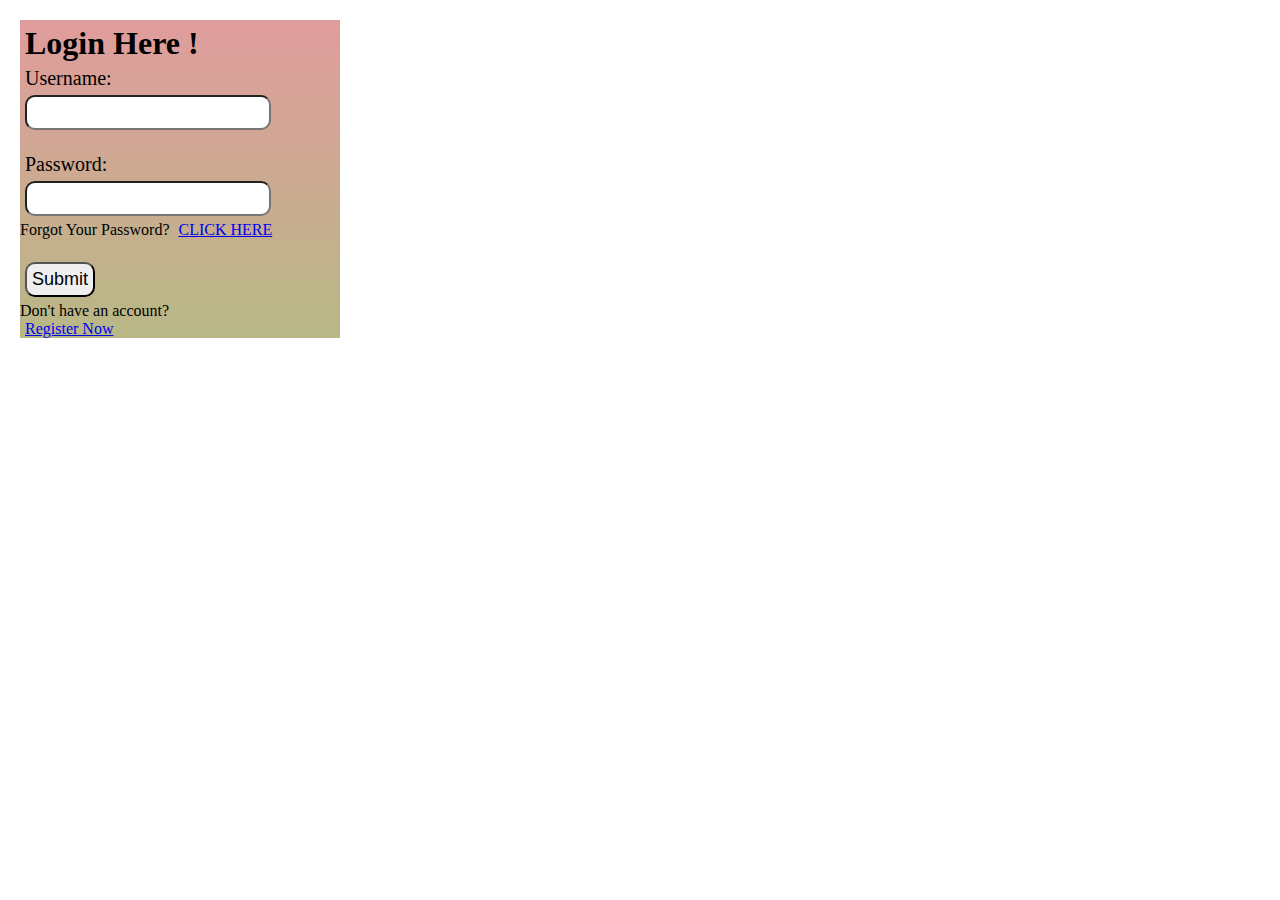
<file: form.html>
<!DOCTYPE html>
<html lang="en">
<head>
    <meta charset="UTF-8">
    <meta name="viewport" content="width=device-width, initial-scale=1.0">
    <title>Document</title>
    <style>
        *{
            align-content: center;
            padding:0px;
            margin:5px;
        }
        div{ 
            background-image: linear-gradient(rgb(224, 156, 156), rgb(184, 184, 134));
            width: 320px;
            background-blend-mode:color-dodge;
        }
        label{
            font-size: 20px;

        }
        input{
        border-radius: 10px;
        padding:5px;
        font-size: large;
        }
        button{
        
            padding: 5px;
            border-radius: 10px;
            font-size: large;
            background-color: orangered;
            color:beige;
            
        }
        #register{
            text-align: right;
        }
    </style>
</head>
<body>

    <form id="loginForm">
        <div>
        <h1>Login Here !</h1>
    <label for="username">Username:</label>
    <input type="text" id="username" name="username" required>
<BR><BR>
    <label for="password">Password:</label>
    <input type="password" id="password" name="password" required>
        <BR>
            Forgot Your Password? <a id="forget" href="click">CLICK HERE</a>
            <BR><br>
    <input type="submit" id="loginButton">
    <br>Don't have an account?<br>
    <a id="register" href="register">Register Now</a>
</div>
</form>
<script>
    let forget=document.getElementById("forget");
    forget.addEventListener("click",function(){
        window.location.href="index.html";
    });
    let register=document.getElementById("forget");
    register.addEventListener("click",function(){
        window.location.href="index.html";
    });
</script>
</body>
</html>
</file>
